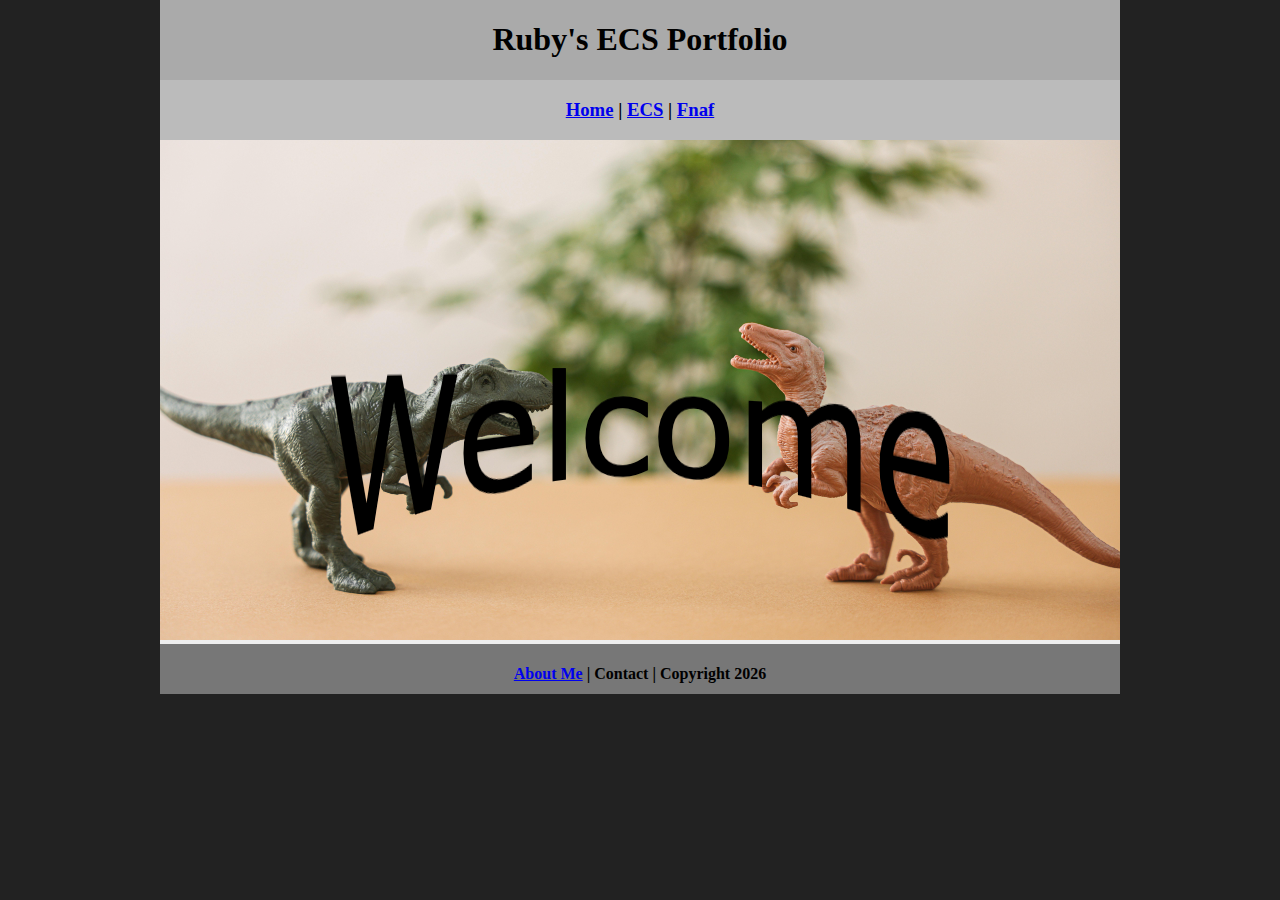
<file: index.html>
<!DOCTYPE html>
<html class="homePage">
<head>
	<!-- This is a comment! Text here will be ignored by the browser. -->
	<meta charset="UTF-8">
	<title>Ruby's ECS Portfolio</title>
	<link href="myCSS.css" rel="stylesheet" type="text/css">
</head>
<body>
<div class="container">
  <div class="header">
  	<h1>Ruby's ECS Portfolio</h1>
  </div>
  <div class="nav">
    <h3> <a href="index.html">Home</a> | <a href="ecs/index.html">ECS</a> | <a href="skz/index.html">Fnaf</a> </h3>
  </div>
  <div class="content">
	  <img src="images/welcome.png" alt="Welcome" width="960" >  </div>
  <div class="footer">
    <h4> <a href="aboutme.html">About Me</a> | Contact | Copyright 2026</h4>
  </div>
</div>
</body>
</html>
</file>
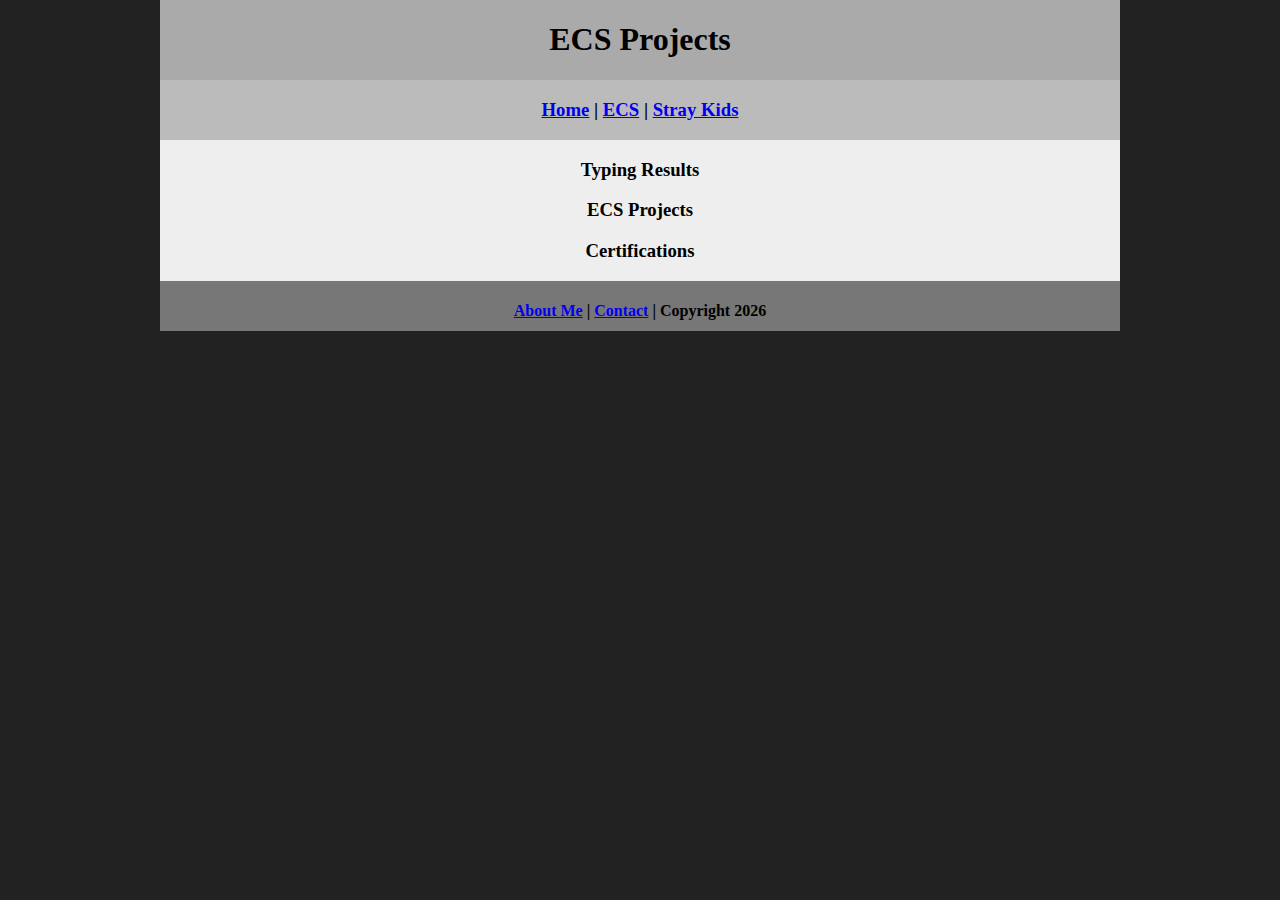
<file: ecs/index.html>
<!DOCTYPE html>
<html class="homePage">
<head>
	<!-- This is a comment! Text here will be ignored by the browser. -->
	<meta charset="UTF-8">
	<title>ECS Projects</title>
	<link href="../myCSS.css" rel="stylesheet" type="text/css">
</head>
<body>
<div class="container">
  <div class="header">
  	<h1>ECS Projects</h1>
  </div>
  <div class="nav">
    <h3> <a href="../index.html">Home</a> | <a href="index.html">ECS</a> | <a href="../skz/index.html">Stray Kids</a> </h3>
  </div>
  <div class="content">
	<h3>Typing Results</h3>

	  <h3>ECS Projects</h3>	 

	  <h3>Certifications</h3>
  </div>
  <div class="footer">
    <h4> <a href="../aboutme.html">About Me</a> | <a href="mailto:9716742@graniteschools.org">Contact</a> | Copyright 2026</h4>
  </div>
</div>
</body>
</html>
</file>
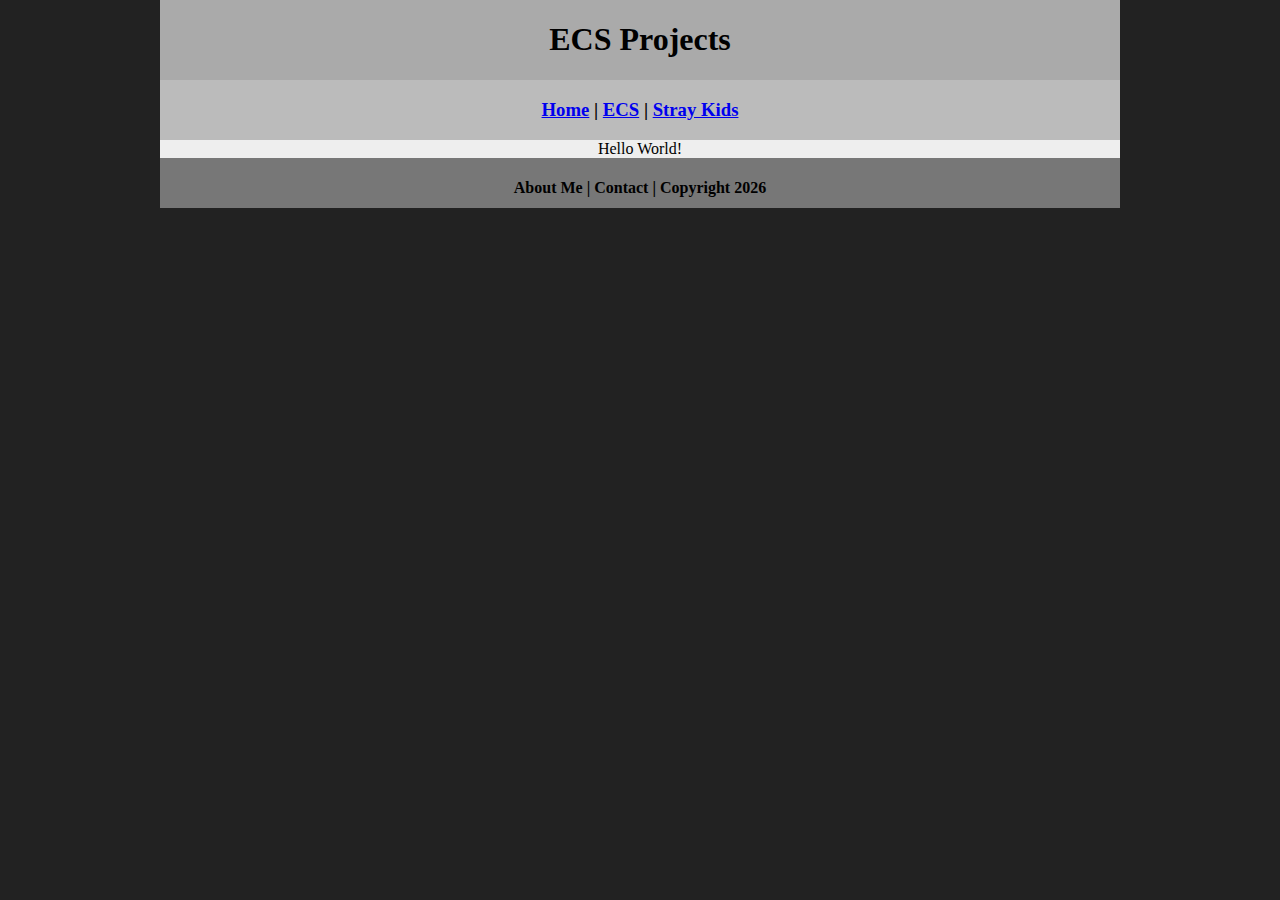
<file: ecs2/index.html>
<!DOCTYPE html>
<html class="homePage">
<head>
	<!-- This is a comment! Text here will be ignored by the browser. -->
	<meta charset="UTF-8">
	<title>ECS Projects</title>
	<link href="../myCSS.css" rel="stylesheet" type="text/css">
</head>
<body>
<div class="container">
  <div class="header">
  	<h1>ECS Projects</h1>
  </div>
  <div class="nav">
    <h3> <a href="../index.html">Home</a> | <a href="index.html">ECS</a> | <a href="../skz/index.html">Stray Kids</a> </h3>
  </div>
  <div class="content">Hello World!</div>
  <div class="footer">
    <h4>About Me | Contact | Copyright 2026</h4>
  </div>
</div>
</body>
</html>
</file>
<file: myCSS.css>
@charset "UTF-8";
/* This is a comment! Text here will be ignored by the browser. */
body {
	margin: 0 auto;
}
.homePage {
	background: #222222;
}
.container {
	width: 960px;
	margin: 0 auto;
}
.header {
	background: #AAAAAA;
	text-align: center;
	margin: 0px;
	padding: 5;
	float: left;
	width: 100%;
	height: 80px;
	
}
.nav {
	background: #BBBBBB;
	margin: 0px;
	padding: 5;
	float: left;
	width: 100%;
	height: 60px;
	text-align: center;
}
.content {
	background: #EEEEEE;
	margin: 0px;
	float: left;
	width: 100%;
	text-align: center;
}
.footer {
	background: #777777;
	margin: 0px;
	float: left;
	width: 100%;
	height: 50px;
	text-align: center;
}
</file>
